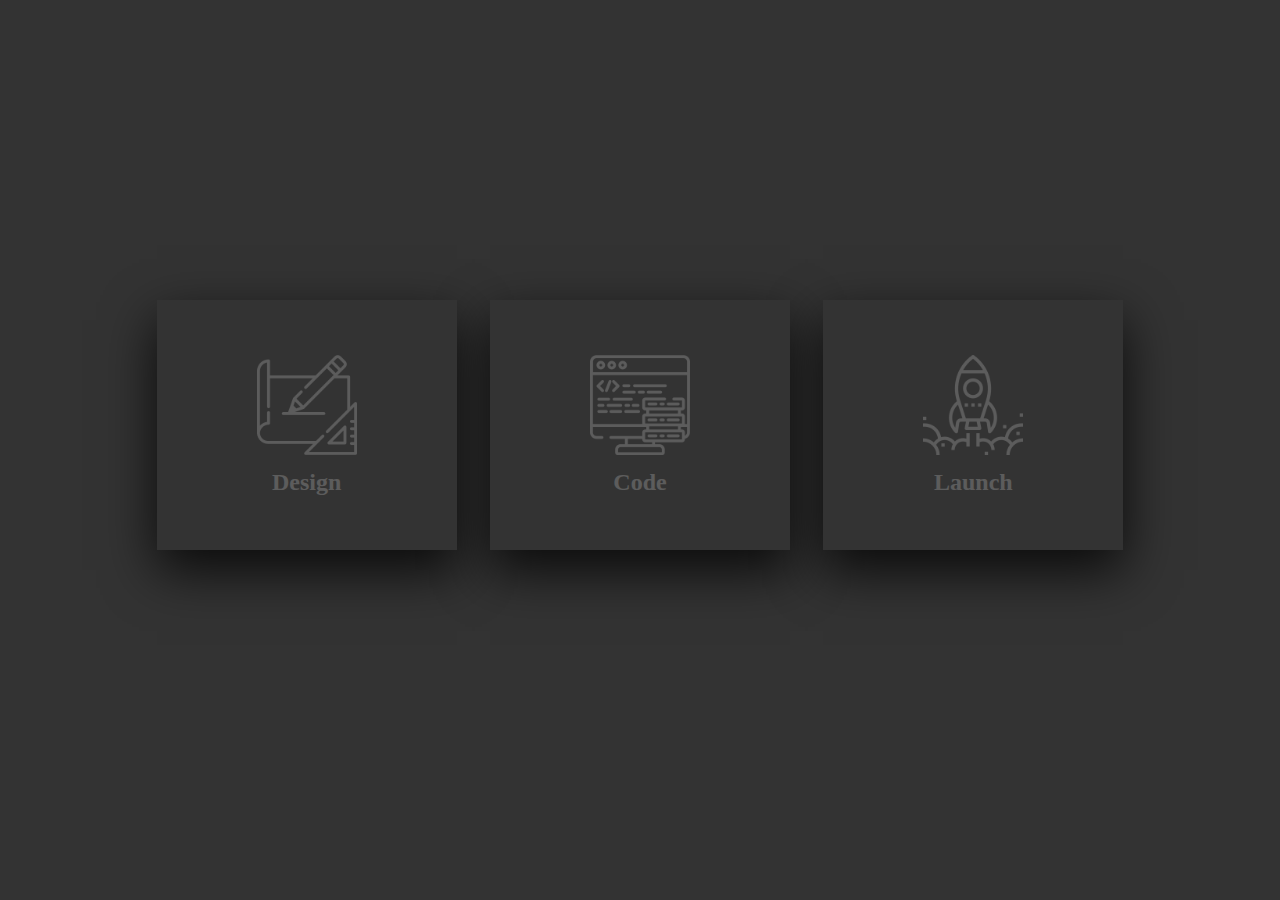
<file: Card Hower Effect/index.html>
<!DOCTYPE html>
<html lang="en">

<head>
	<meta charset="UTF-8">
	<link href="style.css" rel="stylesheet" type="text/css">
	<title>Card Hover Effect</title>
</head>

<body>
	<div class="container">
		<div class="card">
			<div class="face face1">
				<div class="content">
					<img src="design.png">
					<h3>Design</h3>
				</div>
			</div>
			<div class="face face2">
				<div class="content">
					<p>Lorem ipsum, dolor sit amet consectetur adipisicing elit. Dignissimos itaque rerum aliquam ipsam
						quia laborum nemo at laboriosam eaque illum. Ipsum facere reprehenderit exercitationem quis
						omnis aut odio commodi vel?</p>
					<a href="#">Read More</a>
				</div>
			</div>
		</div>
		<div class="card">
			<div class="face face1">
				<div class="content">
					<img src="code.png">
					<h3>Code</h3>
				</div>
			</div>
			<div class="face face2">
				<div class="content">
					<p>Lorem ipsum, dolor sit amet consectetur adipisicing elit. Dignissimos itaque rerum aliquam ipsam
						quia laborum nemo at laboriosam eaque illum. Ipsum facere reprehenderit exercitationem quis
						omnis aut odio commodi vel?</p>
					<a href="#">Read More</a>
				</div>
			</div>
		</div>
		<div class="card">
			<div class="face face1">
				<div class="content">
					<img src="launch.png">
					<h3>Launch</h3>
				</div>
			</div>
			<div class="face face2">
				<div class="content">
					<p>Lorem ipsum, dolor sit amet consectetur adipisicing elit. Dignissimos itaque rerum aliquam ipsam
						quia laborum nemo at laboriosam eaque illum. Ipsum facere reprehenderit exercitationem quis
						omnis aut odio commodi vel?</p>
					<a href="#">Read More</a>
				</div>
			</div>
		</div>
	</div>
</body>

</html>
</file>
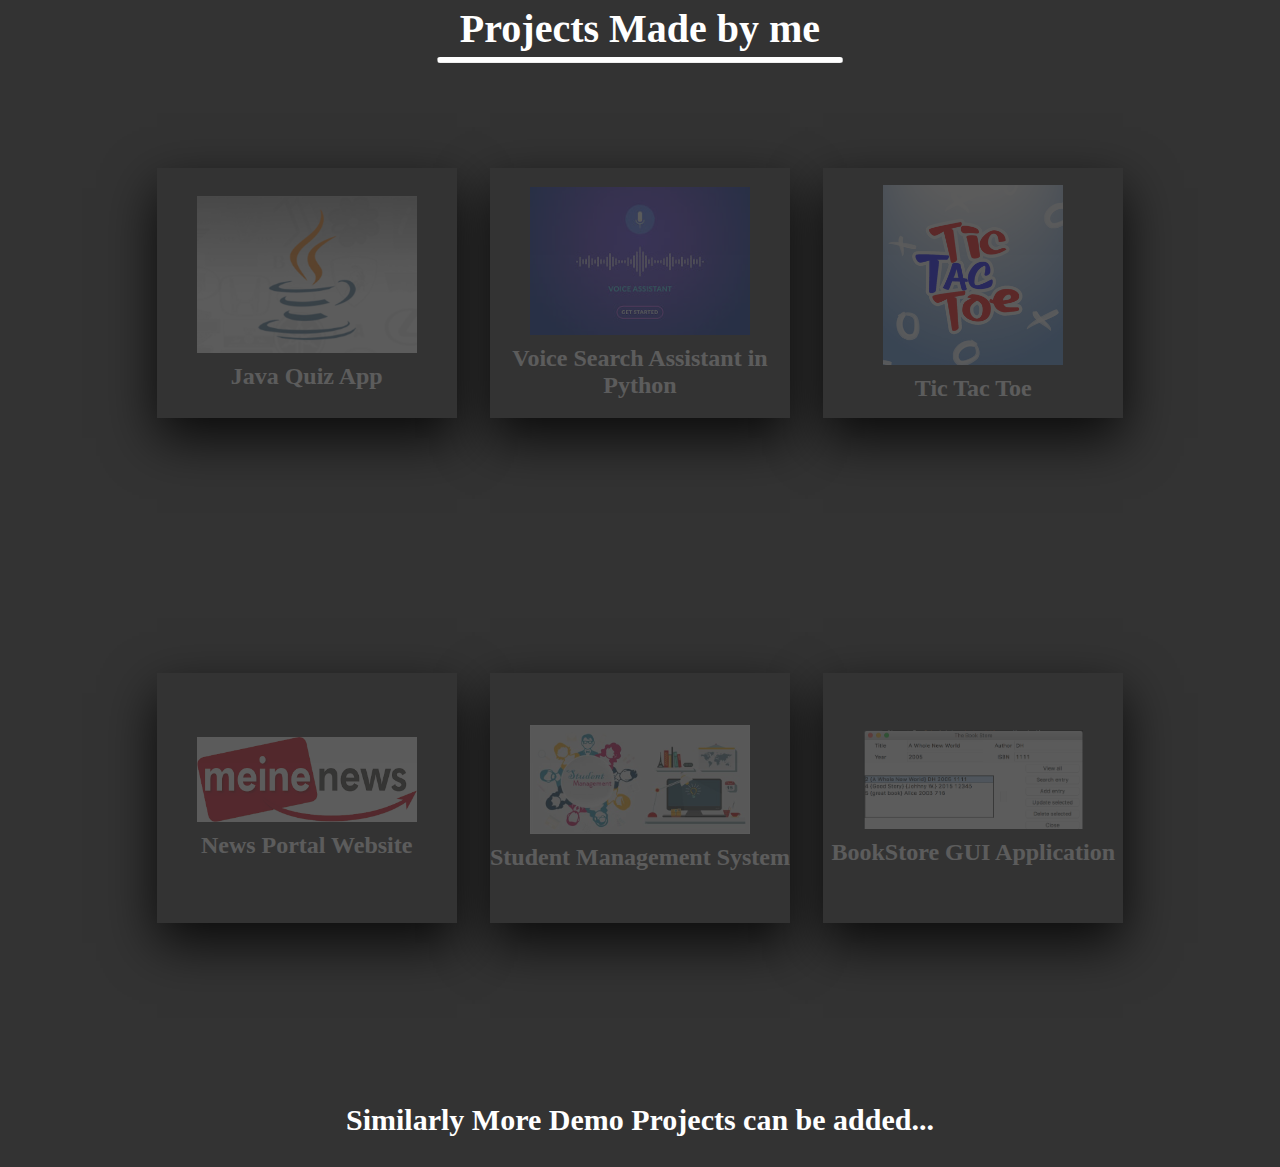
<file: Project Demo_Page using CSS (Card Hover Effect)/index.html>
<!DOCTYPE html>
<html lang="en">

<head>
	<meta charset="UTF-8">
	<link href="style.css" rel="stylesheet" type="text/css">
	<title>Project Demo</title>
</head>

<body>
	<div class="main_container">
		<div class="project_heading">
			<h1>Projects Made by me</h1>
			<hr>
		</div>
	<div class="container1 disp">
		<div class="card">
			<div class="face face1">
				<div class="content">
					<img src="images/java.jpg">
					<h3>Java Quiz App</h3>
				</div>
			</div>
			<div class="face face2">
				<div class="content">
					<p>Lorem ipsum, dolor sit amet consectetur adipisicing elit. Dignissimos itaque rerum aliquam ipsam
						quia laborum nemo at laboriosam eaque illum. Ipsum facere reprehenderit exercitationem quis
						omnis aut odio commodi vel?</p>
					<a target="_blank" href="https://github.com/anodit/Quizzler-Android">Show me the code</a>
				</div>
			</div>
		</div>
		<div class="card">
			<div class="face face1">
				<div class="content">
					<img src="images/voice.jpg">
					<h3>Voice Search Assistant in Python</h3>
				</div>
			</div>
			<div class="face face2">
				<div class="content">
					<p>Lorem ipsum, dolor sit amet consectetur adipisicing elit. Dignissimos itaque rerum aliquam ipsam
						quia laborum nemo at laboriosam eaque illum. Ipsum facere reprehenderit exercitationem quis
						omnis aut odio commodi vel?</p>
					<a target="_blank" href="https://github.com/anodit/Voice_Search_Assistant_in_Python">Shom me the code</a>
				</div>
			</div>
        </div>
		<div class="card">
			<div class="face face1">
				<div class="content">
					<img src="images/tictactoe.jpg">
					<h3>Tic Tac Toe</h3>
				</div>
			</div>
			<div class="face face2">
				<div class="content">
					<p>Lorem ipsum, dolor sit amet consectetur adipisicing elit. Dignissimos itaque rerum aliquam ipsam
						quia laborum nemo at laboriosam eaque illum. Ipsum facere reprehenderit exercitationem quis
						omnis aut odio commodi vel?</p>
					<a target="_blank" href="https://github.com/anodit/TicTacToeGame">Shom me the code</a>
				</div>
			</div>
		</div>
	</div>
    <div class="container2 disp">
        <div class="card">
			<div class="face face1">
				<div class="content">
					<img src="images/news.png">
					<h3>News Portal Website</h3>
				</div>
			</div>
			<div class="face face2">
				<div class="content">
					<p>Lorem ipsum, dolor sit amet consectetur adipisicing elit. Dignissimos itaque rerum aliquam ipsam
						quia laborum nemo at laboriosam eaque illum. Ipsum facere reprehenderit exercitationem quis
						omnis aut odio commodi vel?</p>
					<a target="_blank" href="https://github.com/anodit/News_Portal_Website">Shom me the code</a>
				</div>
			</div>
		</div>
		<div class="card">
			<div class="face face1">
				<div class="content">
					<img src="images/stm.jpg">
					<h3>Student Management System</h3>
				</div>
			</div>
			<div class="face face2">
				<div class="content">
					<p>Lorem ipsum, dolor sit amet consectetur adipisicing elit. Dignissimos itaque rerum aliquam ipsam
						quia laborum nemo at laboriosam eaque illum. Ipsum facere reprehenderit exercitationem quis
						omnis aut odio commodi vel?</p>
					<a target="_blank" href="https://github.com/anodit/Student_Management_System">Shom me the code</a>
				</div>
			</div>
		</div>
		<div class="card">
			<div class="face face1">
				<div class="content">
					<img src="images/bookstore.png">
					<h3>BookStore GUI Application</h3>
				</div>
			</div>
			<div class="face face2">
				<div class="content">
					<p>Lorem ipsum, dolor sit amet consectetur adipisicing elit. Dignissimos itaque rerum aliquam ipsam
						quia laborum nemo at laboriosam eaque illum. Ipsum facere reprehenderit exercitationem quis
						omnis aut odio commodi vel?</p>
					<a target="_blank" href="https://github.com/anodit/BookStore_GUI_Application">Shom me the code</a>
				</div>
			</div>
		</div>
	</div>
	<div>
		<h4 style="color:#fff;text-align:center; margin:30px; font-size:30px;">Similarly More Demo Projects can be added...</h4>
	</div>
</div>
</body>

</html>
</file>
<file: Card Hower Effect/style.css>
*{
    margin:0;
    padding:0;
}

body{
    display:flex;
    justify-content: center;
    align-items: center;
    min-height: 100vh;
    background-color: #333;
    font-family: consolas;
}

.container{
    width: 1000px;
    display: flex;
    position: relative;
    justify-content: space-around;
}

.container .card{
    position: relative;
    border-radius: 10px;
    
}

.container .card .face{
    width: 300px;
    height: 250px;
    transition: 0.5s;
    
}

.container .card .face.face1{
    position: relative;
    background-color: #333;
    display: flex;
    justify-content: center;
    align-items: center;
    z-index: 1;
    
    transform: translateY(100px);
}

.container .card:hover .face.face1{
    transform: translateY(0);
    background:mediumseagreen;
}

.container .card .face.face1 .content{
    transition: 0.5s;
    opacity: 0.2;
}

.container .card:hover .face.face1 .content{
    opacity: 1;
}
.container .card .face.face1 .content img{
    max-width: 100px;
}
.container .card .face.face1 .content h3{
    margin: 10px 0 0;
    padding: 0;
    color: #fff;
    text-align: center;
    font-size: 1.5em;
}

.container .card .face.face2{
    position: relative;
    background: #fff;
    display: flex;
    justify-content: center;
    align-items: center;
    padding: 20px;
    
    box-sizing: border-box;
    box-shadow: 0 20px 50px rgba(0,0,0,.8);
    transform: translateY(-150px);
}

.container .card:hover .face.face2{
    transform: translateY(0);
}

.container .card .face.face2 .content p{
    margin: 0;
    padding: 0;
}

.container .card .face.face2 .content a{
    margin: 15px 0 0;
    display: inline-block;
    text-decoration: none;
    font-weight: 900;
    color: #333;
    padding: 5px;
    border: 1px solid #333;
}

.container .card .face.face2 .content a:hover{
    background: #333;
    color: #fff;
}
</file>
<file: Project Demo_Page using CSS (Card Hover Effect)/style.css>
*{
    margin:0;
    padding:0;
}

body{
    display:flex;
    justify-content: center;
    align-items: center;
    min-height: 100vh;
    background-color: #333;
    font-family: consolas;
}

.project_heading h1{
    text-align: center;
    font-family: cursive;
    font-size: 40px;
    color: #fff;
    margin: 5px;
}

.project_heading hr{
    width: 40%;
    justify-content: center;
    align-content: center;
    margin: auto;
    border-top: 5px solid #fff;
    border-radius: 10px;
}

/*======= Container 1 =========*/
.container1{
    width: 1000px;
    display: flex;
    position: relative;
    justify-content: space-around;
}

.container1 .card{
    position: relative;
    border-radius: 10px;
    
}

.container1 .card .face{
    width: 300px;
    height: 250px;
    transition: 0.5s;
    
}

.container1 .card .face.face1{
    position: relative;
    background-color: #333;
    display: flex;
    justify-content: center;
    align-items: center;
    z-index: 1;
    
    transform: translateY(100px);
}

.container1 .card:hover .face.face1{
    transform: translateY(0);
    background:mediumseagreen;
}

.container1 .card .face.face1 .content{
    transition: 0.5s;
    opacity: 0.2;
}

.container1 .card:hover .face.face1 .content{
    opacity: 1;
}
.container1 .card .face.face1 .content img{
    max-width: 220px;
    max-height: 180px;
    margin: auto;
    display: block;
}
.container1 .card .face.face1 .content h3{
    margin: 10px 0 0;
    padding: 0;
    color: #fff;
    text-align: center;
    font-size: 1.5em;
}

.container1 .card .face.face2{
    position: relative;
    background: #fff;
    display: flex;
    justify-content: center;
    align-items: center;
    padding: 20px;
    
    box-sizing: border-box;
    box-shadow: 0 20px 50px rgba(0,0,0,.8);
    transform: translateY(-150px);
}

.container1 .card:hover .face.face2{
    transform: translateY(0);
}

.container1 .card .face.face2 .content p{
    margin: 0;
    padding: 0;
}

.container1 .card .face.face2 .content a{
    margin: 15px 0 0;
    display: inline-block;
    text-decoration: none;
    font-weight: 900;
    color: #333;
    padding: 5px;
    border: 1px solid #333;
}

.container1 .card .face.face2 .content a:hover{
    background: #333;
    color: #fff;
}

/*########## Container 2 ##########*/


.container2{
    width: 1000px;
    display: flex;
    position: relative;
    justify-content: space-around;
}

.container2 .card{
    position: relative;
    border-radius: 10px;
    
}

.container2 .card .face{
    width: 300px;
    height: 250px;
    transition: 0.5s;
    
}

.container2 .card .face.face1{
    position: relative;
    background-color: #333;
    display: flex;
    justify-content: center;
    align-items: center;
    z-index: 1;
    
    transform: translateY(100px);
}

.container2 .card:hover .face.face1{
    transform: translateY(0);
    background:mediumseagreen;
}

.container2 .card .face.face1 .content{
    transition: 0.5s;
    opacity: 0.2;
}

.container2 .card:hover .face.face1 .content{
    opacity: 1;
}
.container2 .card .face.face1 .content img{
    max-width: 220px;
    max-height: 220px;
    margin: auto;
    display: block;
}
.container2 .card .face.face1 .content h3{
    margin: 10px 0 0;
    padding: 0;
    color: #fff;
    text-align: center;
    font-size: 1.5em;
}

.container2 .card .face.face2{
    position: relative;
    background: #fff;
    display: flex;
    justify-content: center;
    align-items: center;
    padding: 20px;
    
    box-sizing: border-box;
    box-shadow: 0 20px 50px rgba(0,0,0,.8);
    transform: translateY(-150px);
}

.container2 .card:hover .face.face2{
    transform: translateY(0);
}

.container2 .card .face.face2 .content p{
    margin: 0;
    padding: 0;
}

.container2 .card .face.face2 .content a{
    margin: 15px 0 0;
    display: inline-block;
    text-decoration: none;
    font-weight: 900;
    color: #333;
    padding: 5px;
    border: 1px solid #333;
}

.container2 .card .face.face2 .content a:hover{
    background: #333;
    color: #fff;
}


.disp{
   /* border: 5px solid gray; */
   margin: 5px;
}

.main_container{
    display: block;
}
</file>
